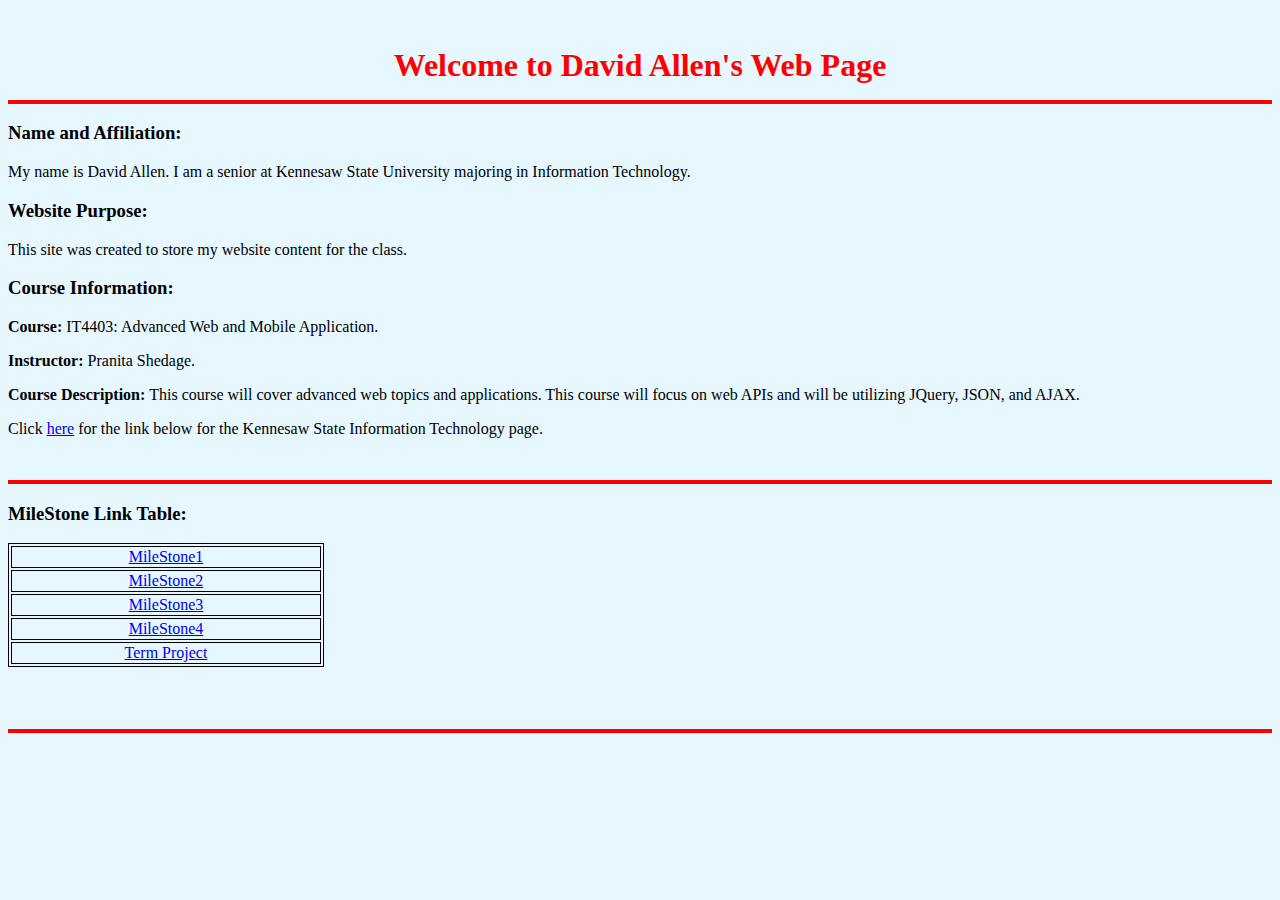
<file: index.html>
﻿﻿
<!DOCTYPE html>

<html lang="en">
<head>
    <meta charset="utf-8" />
    <title>This is my Web page - David Allen</title>
    <link href="Styles.css" rel="stylesheet" />
  
</head>

<body>

<div class="myheader">    
   <h1>Welcome to David Allen's Web Page </h1>
</div>
    <hr class="one" />

    <h3>Name and Affiliation:</h3>

    <p>My name is David Allen. I am a senior at Kennesaw State University majoring in Information Technology.</p>

    <h3>Website Purpose:</h3>

    <p>This site was created to store my website content for the class. </p>

    <h3>Course Information:</h3>

    <p><b>Course: </b>IT4403: Advanced Web and Mobile Application.
    <p><b>Instructor: </b> Pranita Shedage.</p>

    <p><b>Course Description: </b>This course will cover advanced web topics and applications. This course will focus on web APIs and will be utilizing JQuery, JSON, and AJAX.</p>

    <p>Click <a href="https://ccse.kennesaw.edu/it/">here</a> for the link below for the Kennesaw State Information Technology page. </p>

    <br />
    <hr class="one" />

    <h3>MileStone Link Table:</h3>

    <table style="width:25%">

        <tr>
            <td> <a href="MileStone1.html">MileStone1</a></td>

        <tr>
            <td> <a href="MileStone2.html">MileStone2</a></td>
        <tr>
            <td> <a href="MileStone3.html">MileStone3</a></td>
        </tr>
        <tr>
            <td><a href="MileStone4.html">MileStone4</a></td>
        </tr>
        <tr>
            <td><a href="TermProject.html">Term Project</a></td>
        </tr>


    </table>    

<br /><br /><br />

 <hr class="one" />



</body>
</html>
</file>
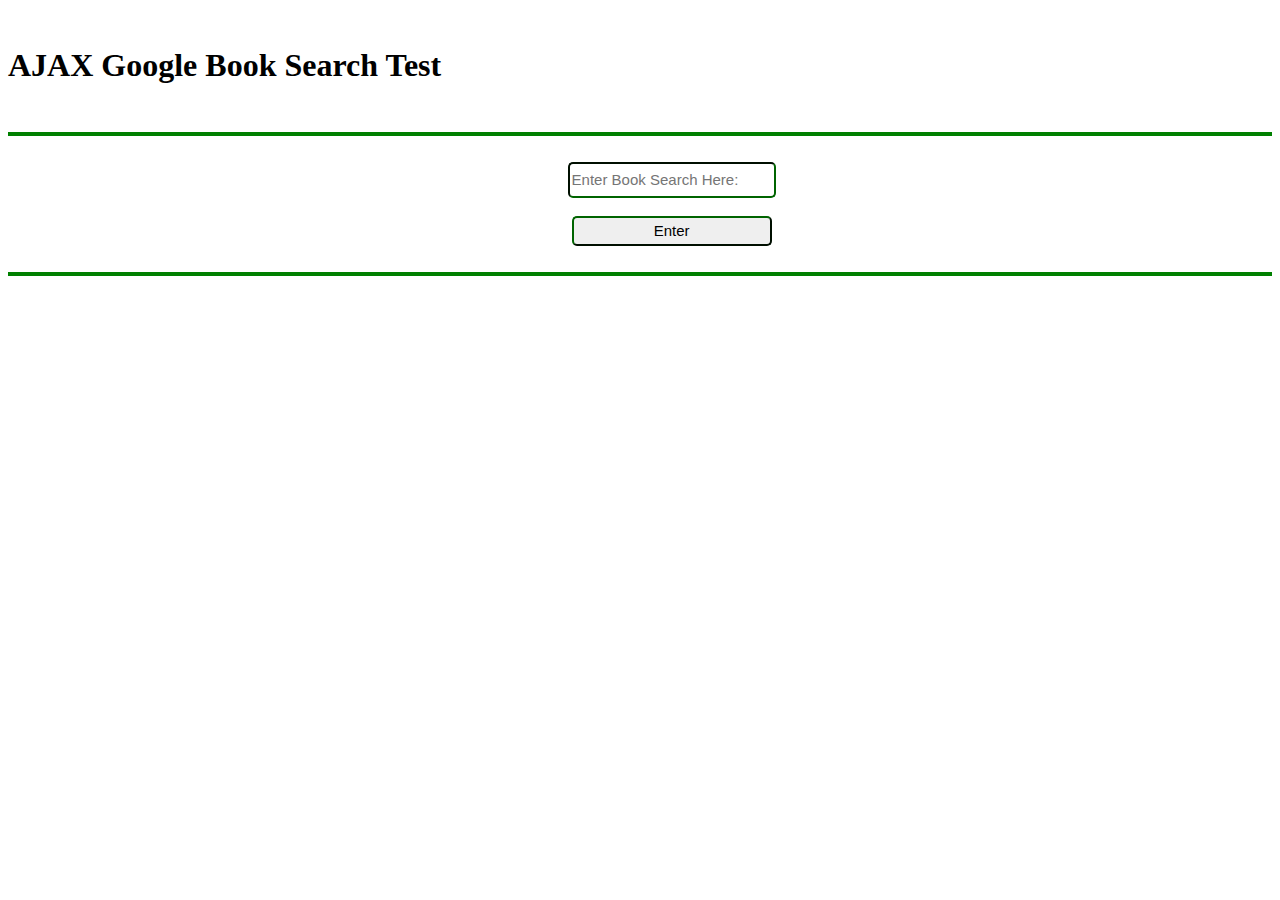
<file: AJAXTest.html>
﻿<!DOCTYPE html>

<html lang="en">
<head>
    <meta charset="utf-8" />
    <title>This is my Web page - David Allen</title>
    <link href="M3Styles.css" rel="stylesheet" />

    <script src="https://ajax.googleapis.com/ajax/libs/jquery/3.7.1/jquery.min.js"></script>
    <script type="text/javascript">

        function BookSearch1() {
            
            $("#Submit").click(Function)(event)
            {
                $("#textbox").val();
                var searchterm = $("input").val();
                var term = $("input").val();
                var parameter = "?q=" + term + "&startIndex=0&maxResults=10";
                var service_point = "https://www.googleapis.com/books/v1/volumes/" + parameter;
                $getJSON(service_point), function (json) {
                    console.log(json);
                    var total = json.totalItems;
                    $("#total").text(total);

                    var resultHTML = "";
                    for (i in json.items) {
                        var booktitle = json.items[i].volumeInfo.title;
                        var bookid = json.items[i].id;
                        var cover = "";
                        if (json.items[i].volumeInfo.imageLinks != null)
                            cover = json.items[i].volumeInfo.imageLinks.smallThumbnail;

                        resultHTML += "<div class='bookdiv'>";
                        resultHTML += "<img src='" + cover + "' style='float: left' />";
                        resultHTML += "<a href='bookinfo.html?id=" + bookid + "'>" + booktitle + "</a>";
                        resultHTML += "</div>";;
                    }
                    $("#results").html(resultHTML);
                    $(".bookdiv").css("width", "300px");


                }
            }
        };
         



    </script>
</head>

<body>

    <div id="TextSearch">
        <br />
        <h1>AJAX Google Book Search Test</h1>
        <br />
        <hr class="one" />
        <br />
        <center><input type="text" id="textbox" placeholder="Enter Book Search Here:" /></center>
        <br />
        <center>
            <input type="button" id="Submit" value="Enter"
                   onclick="BookSearch1()" />
        </center>

    </div>
    <br />

    <hr class="one" />

    <div id="results" style="display: flex; flex-wrap: wrap;">


    </div>

</body>
</html>
</file>
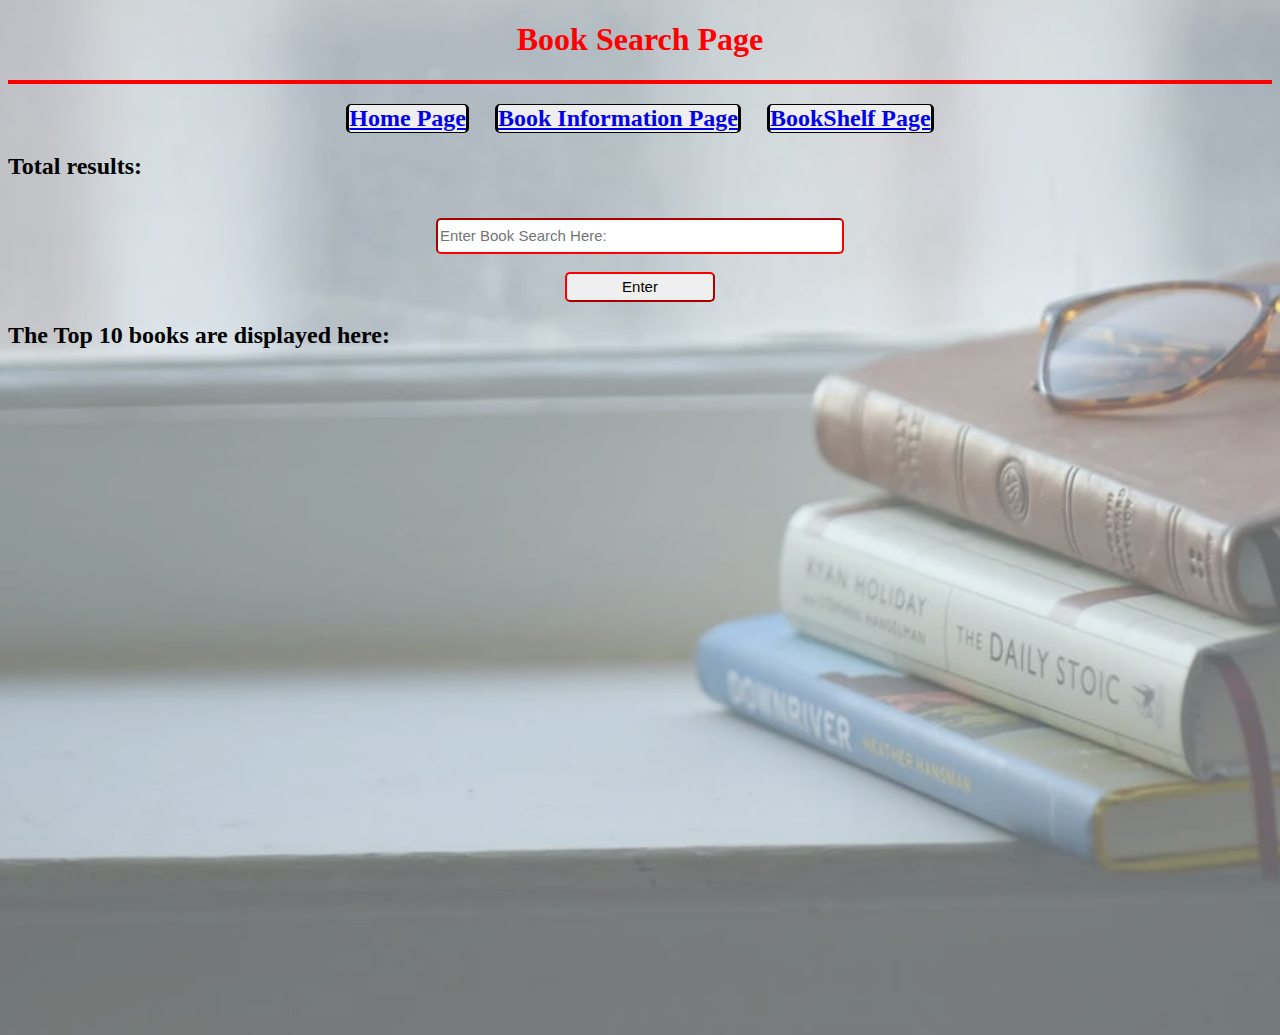
<file: BookSearch.html>
﻿<!DOCTYPE html>

<html lang="en" xmlns="http://www.w3.org/1999/xhtml">
<head>
    <meta charset="utf-8" />
    <title>Google Book Search Page</title>
    <link href="M2Styles.css" rel="stylesheet" />
    <script src="https://ajax.googleapis.com/ajax/libs/jquery/3.7.1/jquery.min.js"></script>
</head>
<body>
    <div class="myheader">
     <center><h1>Book Search Page</h1></center>
        
    </div>

    <hr class="one" />

    <center>
        <h2>
            <a class="linkspace" href="index.html">Home Page</a>
            <a class="linkspace" href="BookInformation.html">Book Information Page</a>
            <a class="linkspace" href="BookShelf.html">BookShelf Page</a>
        </h2>
    </center>

    <div class="element"></div>

    <h2>
        Total results: <span id="total"></span>  
    </h2>
        <br />        

        <center><input id="textbox" type ="text" placeholder="Enter Book Search Here:" /></center>
        <br />

        <center><button id="Submit" type="Submit">Enter</button></center>
           

        <h2>The Top 10 books are displayed here:</h2>
    
    <div id="results" style="display: flex; flex-wrap: wrap;"></div>



    <script>
        $(document).ready(function () {
            $("#Submit").click(function (event) {
                $('#textbox').val();
                var term = $("input").val();
            var parameter = "?q=" + term + "&startIndex=0&maxResults=10";
            var service_point = "https://www.googleapis.com/books/v1/volumes/" + parameter;
                $.getJSON(service_point, function (json) {
                    console.log(json);
                    var total = json.totalItems;
                    $("#total").text(total);

                    var resultHTML = "";
                    for (i in json.items) {
                        var booktitle = json.items[i].volumeInfo.title;
                        var bookid = json.items[i].id;
                        var cover = "";
                        if (json.items[i].volumeInfo.imageLinks != null)
                            cover = json.items[i].volumeInfo.imageLinks.smallThumbnail;

                        resultHTML += "<div class='bookdiv'>";
                        resultHTML += "<img src='" + cover + "' style='float: left' />";
                        resultHTML += "<a href='bookinfo.html?id=" + bookid + "'>" + booktitle + "</a>";
                        resultHTML += "</div>";;
                    }
                    $("#results").html(resultHTML);
                    $(".bookdiv").css("width", "300px");

                });
            });
        });

    </script>

</body>
</html>
</file>
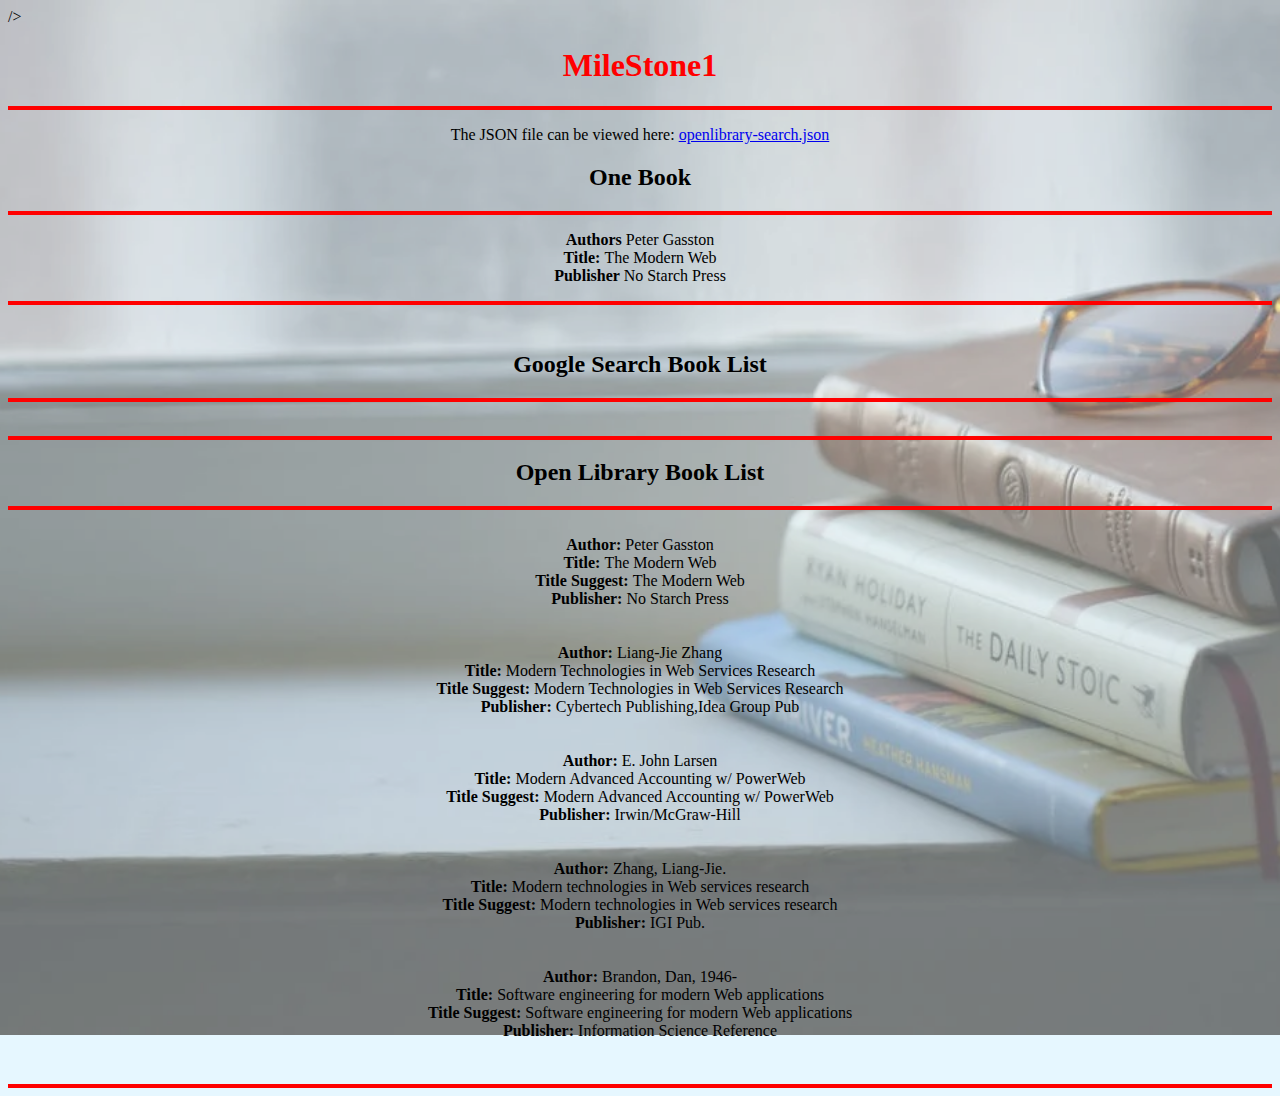
<file: MileStone1.html>
<!DOCTYPE html>

<html lang="en">
<head>
    <meta charset="utf-8" />
    <title>This is my Web page - David Allen</title>
    <link href="Styles.css" rel="stylesheet" />
    <script src="https://ajax.googleapis.com/ajax/libs/jquery/3.7.1/jquery.min.js"></script>

</head>
<body>

    <div class="element"></div>

    <div class="myheader">
         /><h1>MileStone1 </h1>
        
    </div>

    <hr class="one" />



    <center><p>The JSON file can be viewed here: <a href="openlibrary-search.json" target="_blank">openlibrary-search.json</a></p></center>
    <center><h2>One Book</h2></center>
    <hr class="one" />
    <script>
        $(document).ready(function () {
            $.getJSON("google-books-book.json", function (json2) {
                $("#book_id").html("<b>Authors </b>" + json2.volumeInfo.authors + "<br>" + "<b> Title: </b> " + json2.volumeInfo.title + "<br>" + "<b> Publisher </b> " + json2.volumeInfo.publisher);
            });

        });
    </script>



    <center><p id="book_id"></p></center>

    <hr class="one" />

    <br />

    <center><h2>Google Search Book List</h2></center>

    <center><div id="BookList2"></div></center>

    <hr class="one" />

    <script>
        $(function () {
            $.getJSON("google-books-search.json", function (json2) {

                var courseHTML2 = "";

                for (i in json2.items) {

                    courseHTML += "<br>" + "<b>Author: </b>" + json2.items[i].authors + "<br>" + "<b>Title: </b>" + json2.items[i].title + "<br>" + "<b>SubTitle:  </b>" + json2.items[i].Subtitle + "<br>" + "<b>Publisher:  </b>" + json2.items[i].publisher + "<br>" + "<br>";
                }

                $("#BookList2").html(courseHTML2);
            });
        })
    </script>

    <br />
    <hr class="one" />


    <center><h2>Open Library Book List</h2></center>

    <hr class="one" />

    <center><div id="BookList"></div></center>



    <script>
        $(function () {
            $.getJSON("openlibrary-search.json", function (json) {

                var courseHTML = "";

                for (i in json.docs) {

                    courseHTML += "<br>" + "<b>Author: </b>" + json.docs[i].author_name + "<br>" + "<b>Title: </b>" + json.docs[i].title + "<br>" + "<b>Title Suggest:  </b>" + json.docs[i].title_suggest + "<br>" + "<b>Publisher:  </b>" + json.docs[i].publisher + "<br>" + "<br>";
                }

                $("#BookList").html(courseHTML);
            });
        })
    </script>

    <br />
    <hr class="one" />


</body>
</html>
</file>
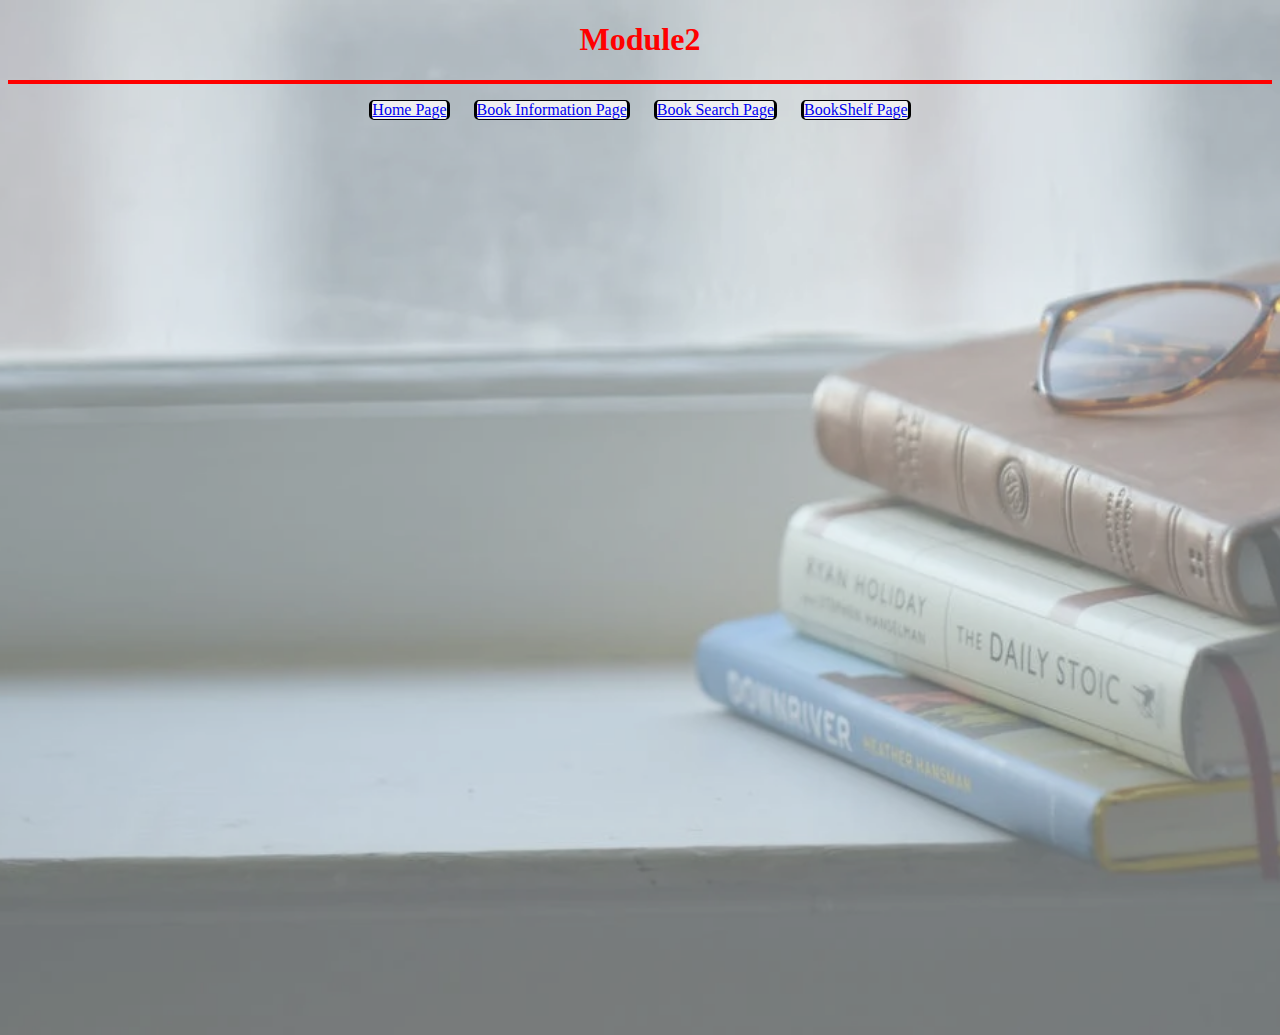
<file: MileStone2.html>
﻿<!DOCTYPE html>

<html lang="en" xmlns="http://www.w3.org/1999/xhtml">
<head>
    <meta charset="utf-8" />
    <title>Modulel2 - David Allen</title>
    <link href="M2Styles.css" rel="stylesheet" />
    <script src="https://ajax.googleapis.com/ajax/libs/jquery/3.7.1/jquery.min.js"></script>

    
</head>

<body>

    <div class="element"></div>

    <div class="myheader">
        <h1>Module2 </h1>
        
    </div>

    <hr class="one" />

    <center>
        <p>

            <a class="linkspace" href="index.html">Home Page</a>
            <a class="linkspace" href="BookInformation.html">Book Information Page</a>
            <a class="linkspace" href="BookSearch.html">Book Search Page</a>
            <a class="linkspace" href="BookShelf.html">BookShelf Page</a>
        </p>
    </center>


</body>
</html>
</file>
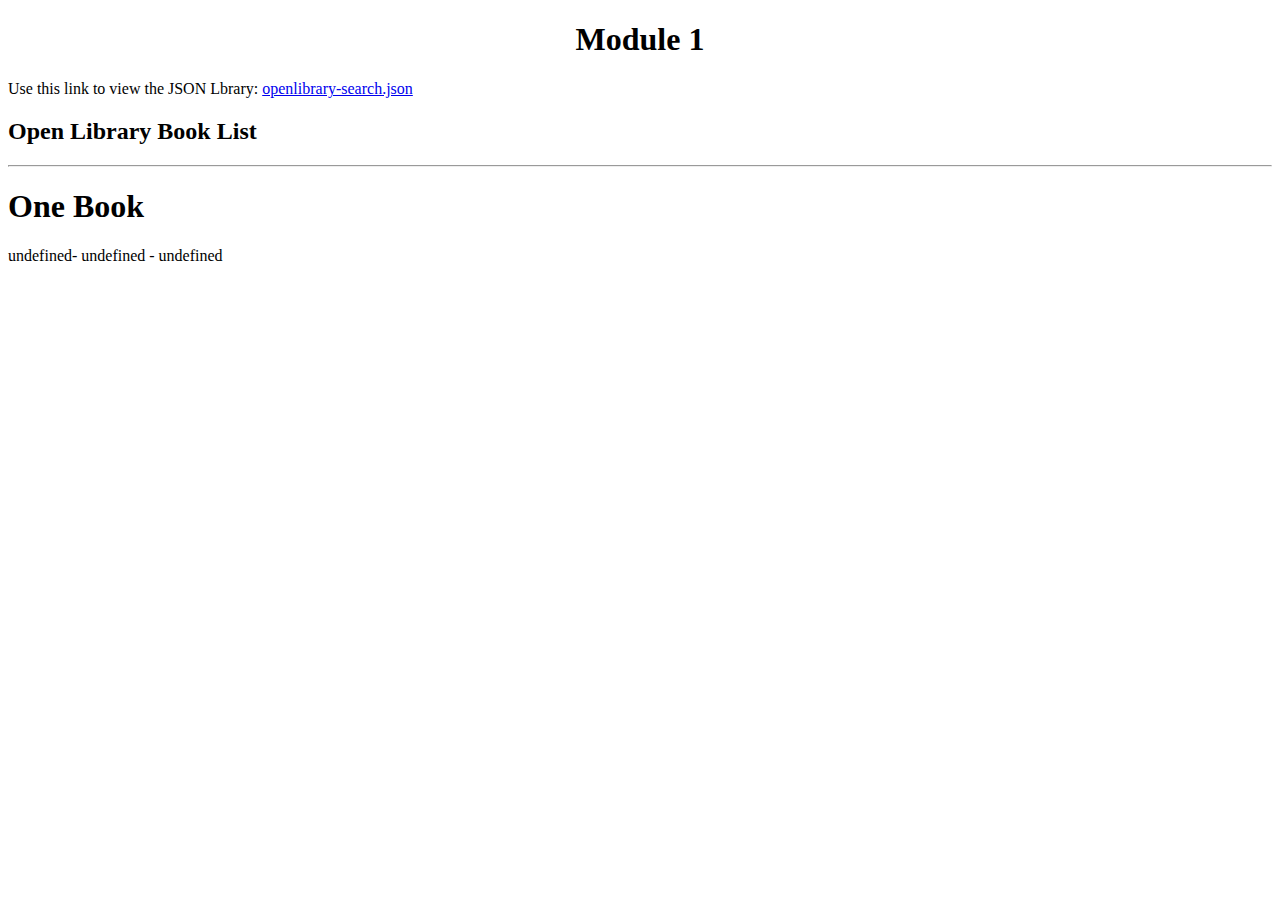
<file: read-json-3.html>
<!DOCTYPE html>

<html>
<head>
    <title>PHP simple JSON JavaScript</title>
    <script src="https://ajax.googleapis.com/ajax/libs/jquery/3.7.1/jquery.min.js"></script>

</head>

<body>

    <center><h1>Module 1</h1></center>
    
    <p>Use this link to view the JSON Lbrary: <a href="openlibrary-search.json" target="_blank">openlibrary-search.json</a></p>
    <h2>Open Library Book List</h2>
    <hr class="one" />
    <div id="Instructor"></div>
    <div id="Course"></div>

    <script>
        $(document).ready(function(){
            $.getJSON("google-books-book.json", function (json2){
                $("#book_id").html(json2.authors + "- " + json2.title + " - " + json2.publisher);
            });

            });
    </script>

        <h1>One Book</h1>

        <p id="book_id"></p>

</body>
</html>
</file>
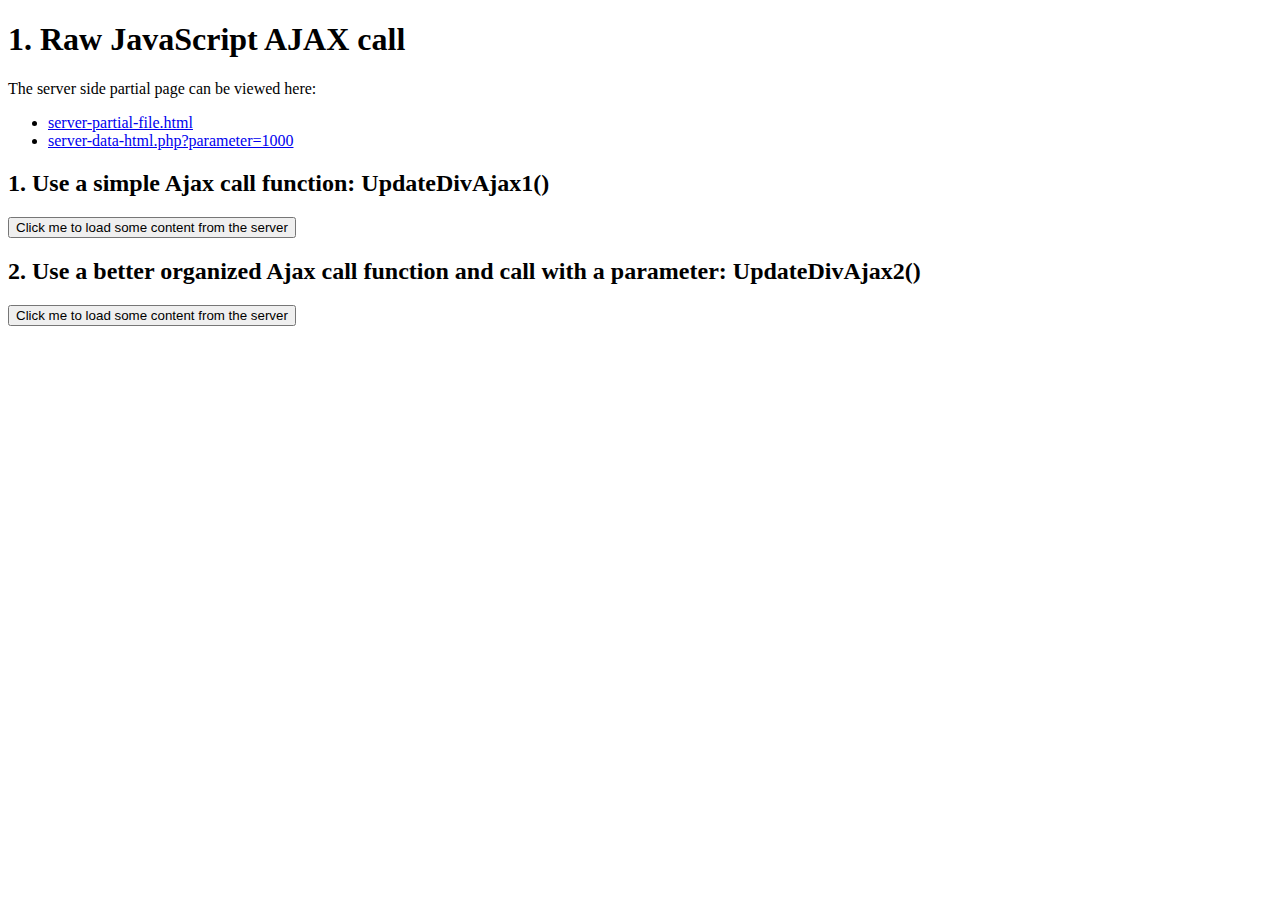
<file: ajax-basics-examples/1.raw-js-ajax.html>
﻿<!DOCTYPE html>
<html>
<head>
<title>Raw JavaScript AJAX</title>

<script type="text/javascript">

    // 1. simplest ajax call in default anonymous function
    function UpdateDivAjax1() 
	{
        xmlHttp = new XMLHttpRequest(); // use the function below GetXmlHttpObject() if you want to deal with earlier version browsers.
        xmlHttp.onreadystatechange = function () //default anonymous function
		{
            if (xmlHttp.readyState == 4 && xmlHttp.status == 200)
                document.getElementById('ajaxDiv1').innerHTML = xmlHttp.responseText;
        };
        xmlHttp.open("GET", 'server-partial-file.html', true);
        xmlHttp.send();
    }


    // 2. use a callback function; compare UpdateDivAjax1() and UpdateDivAjax2() 
    function UpdateDivAjax2() 
    {
        xmlHttp = new XMLHttpRequest();
        xmlHttp.onreadystatechange = UpdateDivCallback; //points to a function instead of an anonymous function
        xmlHttp.open("GET", 'server-data-html.php?parameter=1000', true); //URL can have parameters
        xmlHttp.send();
    }
    // define a response (callback) handler function
    function UpdateDivCallback()
    {
        if (xmlHttp.readyState == 4 && xmlHttp.status == 200)
            document.getElementById('ajaxDiv2').innerHTML = xmlHttp.responseText;
    }

    /* if you want to deal with earlier browsers
    function GetXmlHttpObject() {
        var xmlHttp = null;
        try { 	// IE 7, Firefox, Opera 8.0+, Safari
            xmlHttp = new XMLHttpRequest();
        }
        catch (e) {	// IE 6 or prior
            try {
                xmlHttp = new ActiveXObject("Msxml2.XMLHTTP");
            }
            catch (e) {
                xmlHttp = new ActiveXObject("Microsoft.XMLHTTP");
            }
        }
        return xmlHttp;
    }*/

</script>

</head>
<body>
   
    <h1>1. Raw JavaScript AJAX call</h1>
    <p>The server side partial page can be viewed here:</p>
    <ul>
        <li><a href="server-partial-file.html" target="_blank">server-partial-file.html</a></li>
        <li><a href="server-data-html.php?parameter=1000" target="_blank">server-data-html.php?parameter=1000</a></li>
    </ul>

    <h2>1. Use a simple Ajax call function: UpdateDivAjax1()</h2>
    <input type="button" value="Click me to load some content from the server" 
            onclick="UpdateDivAjax1()" /><br />
    <div id="ajaxDiv1"></div>
	
	<h2>2. Use a better organized Ajax call function and call with a parameter: UpdateDivAjax2()</h2>
    <input type="button" value="Click me to load some content from the server" 
            onclick="UpdateDivAjax2()" /><br />
    <div id="ajaxDiv2"></div>
   
</body>
</html>
</file>
<file: Styles.css>
﻿/*This body color is set for all pages*/
body {
    background-color: hsl(198, 100%, 95%);
}

/*This is the color and weight for all h1 tags*/
h1 {
    color: red;
    font-weight: bold;
    text-align: center;
}

input {
    border-radius: 5px;
    border-color: red;
    height: 30px;
    width: 400px;
    font-size: 15px;
}

button {
    border-radius: 5px;
    border-color: red;
    height: 30px;
    width: 150px;
    font-size: 15px;
}



a.linkspace {
    display: inline-block;
    margin-left: 10px;
    margin-right: 10px;
    border: solid;
    border-color: black;
    border-radius: 5px;
    border-block-width: thin;
    background-color: ButtonShadow
        
}

a:hover {
    color: red;
}



/*this is a horizontal line class formated to add to pages*/
hr.one{
    border: 2px solid red;
}

hr.two {
    border: 1px black;
}

/*this is set to format the table*/
table,th,td
{
    border:1px solid black;
    
    text-align: center;
}

.inline

{
    display: inline
       

}

/*This is the class that is used for the header*/
.myheader {
    height: 5%;
    
    
}

#menu {
    width: 15%;
    float: left;
    background: hsl(198, 100%, 95%);
    margin-left: 2%;
    margin-right: 5px;
    text-align: center;
    height: 70%;
    flex: 1;
    height: 600px;
    border-right: 2px solid blue;
}

.border {
    width: 50%;
    float: right;
    margin-left: 5%;
    margin-right: 25%;
    margin-top: 2%;
    height: auto;
    border-left: 3px solid red;
    border-right: 3px solid red;
    text-align: center;
}

.element::before {
    content: '';
    display: block;
    position: absolute;
    top: 0;
    left: 0;
    height: 115%;
    width: 100%;
    background-image: url('BooksImage.jpg');
    background-repeat: no-repeat;
    background-size: cover;
    background-position: center;
    opacity: .6;
    z-index: -1;
}

.element h1{
    text-align: center;
    font-size: 40px;
    font-weight: 800;
    margin-top: 50px;
    color:  black;
    
}

.element #BookList {
    text-align: center;
    font-size: 20px;
    font-weight: 200;
    margin-top: 40px;
    color: red;
}
</file>
<file: M3Styles.css>
﻿/*This body color is set for all pages*/
body {
    background-color: white;
}

/*This is the color and weight for all h1 tags*/
h2 {
    color: White;
    font-weight: bold;
    text-align: left;
}

h3 {

    font-family:'Times New Roman', Times, serif;
    color: forestgreen;

}



.container {
    
    width: 25%;
    float: right;
    margin-left: 5%;
    margin-right: 75%;
    margin-top: 0%;
    height: 500px;
    /*border-left: 3px solid red;*/
    border-right: 3px solid darkgreen;
    text-align: center;

}


input {
    border-radius: 5px;
    border-color: darkgreen;
    height: 30px;
    width: 200px;
    font-size: 15px;
    margin-left: 5%;
}

button {
    border-radius: 5px;
    border-color: darkgreen;
    height: 30px;
    width: 150px;
    font-size: 15px;
    margin-left: 6.4%;
}

a.menu {
    color: forestgreen;
    font-family: Arial, Helvetica, sans-serif;
    margin-right: 20px;

}

a:hover {
    color: yellow;
}



/*this is a horizontal line class formated to add to pages*/
hr.one{
    border: 2px solid green;
}

hr.two {
    border: 1px black;
}

/*this is set to format the table*/
table,th,td
{
    border:1px solid black;
    
    text-align: center;
}

.inline

{
    display: inline
       

}

/*This is the class that is used for the header*/
.M3header {
    height: 60px;
    background: green; 
    width: 100%;
    margin: auto;
    padding: 10px;
    
    
}

.rightnav {

    float: right;
}

.menu a.active {
    
    float: right;
    font-family:'Times New Roman', Times, serif;
    
}

.border {
    width: 50%;
    float: right;
    margin-left: 5%;
    margin-right: 25%;
    margin-top: 2%;
    height: auto;
    border-left: 3px solid red;
    border-right: 3px solid red;
    text-align: center;
}

.element::before {
    content: '';
    display: block;
    position: absolute;
    top: 0;
    left: 0;
    height: 115%;
    width: 100%;
    background-image: url('BooksImage.jpg');
    background-repeat: no-repeat;
    background-size: cover;
    background-position: center;
    opacity: .6;
    z-index: -1;
}

.element h1{
    text-align: left;
    /*font-size: 5px;
    font-weight: 500;
    margin-top: 50px;*/
    color:  white;
    
}

.element #BookList {
    text-align: center;
    font-size: 20px;
    font-weight: 200;
    margin-top: 40px;
    color: red;
}

.pagination a {
    color: black;
    float: left;
    padding: 8px 16px;
    text-decoration: none;
    transition: background-color .3s;
}
</file>
<file: M2Styles.css>
﻿/*This body color is set for all pages*/
body {
    background-color: hsl(198, 100%, 95%);
}

/*This is the color and weight for all h1 tags*/
h1 {
    color: red;
    font-weight: bold;
    text-align: center;
}

input {
    border-radius: 5px;
    border-color: red;
    height: 30px;
    width: 400px;
    font-size: 15px;
}

button {
    border-radius: 5px;
    border-color: red;
    height: 30px;
    width: 150px;
    font-size: 15px;
}



a.linkspace {
    display: inline-block;
    margin-left: 10px;
    margin-right: 10px;
    border: solid;
    border-color: black;
    border-radius: 5px;
    border-block-width: thin;
    background-color: ButtonShadow
        
}

a:hover {
    color: red;
}



/*this is a horizontal line class formated to add to pages*/
hr.one{
    border: 2px solid red;
}

hr.two {
    border: 1px black;
}

/*this is set to format the table*/
table,th,td
{
    border:1px solid black;
    
    text-align: center;
}

.inline

{
    display: inline
       

}

/*This is the class that is used for the header*/
.myheader {
    height: 5%;
    
    
}

#menu {
    width: 15%;
    float: left;
    background: hsl(198, 100%, 95%);
    margin-left: 2%;
    margin-right: 5px;
    text-align: center;
    height: 70%;
    flex: 1;
    height: 600px;
    border-right: 2px solid blue;
}

.border {
    width: 50%;
    float: right;
    margin-left: 5%;
    margin-right: 25%;
    margin-top: 2%;
    height: auto;
    border-left: 3px solid red;
    border-right: 3px solid red;
    text-align: center;
}

.element::before {
    content: '';
    display: block;
    position: absolute;
    top: 0;
    left: 0;
    height: 115%;
    width: 100%;
    background-image: url('BooksImage.jpg');
    background-repeat: no-repeat;
    background-size: cover;
    background-position: center;
    opacity: .6;
    z-index: -1;
}

.element h1{
    text-align: center;
    font-size: 40px;
    font-weight: 800;
    margin-top: 50px;
    color:  black;
    
}

.element #BookList {
    text-align: center;
    font-size: 20px;
    font-weight: 200;
    margin-top: 40px;
    color: red;
}
</file>
